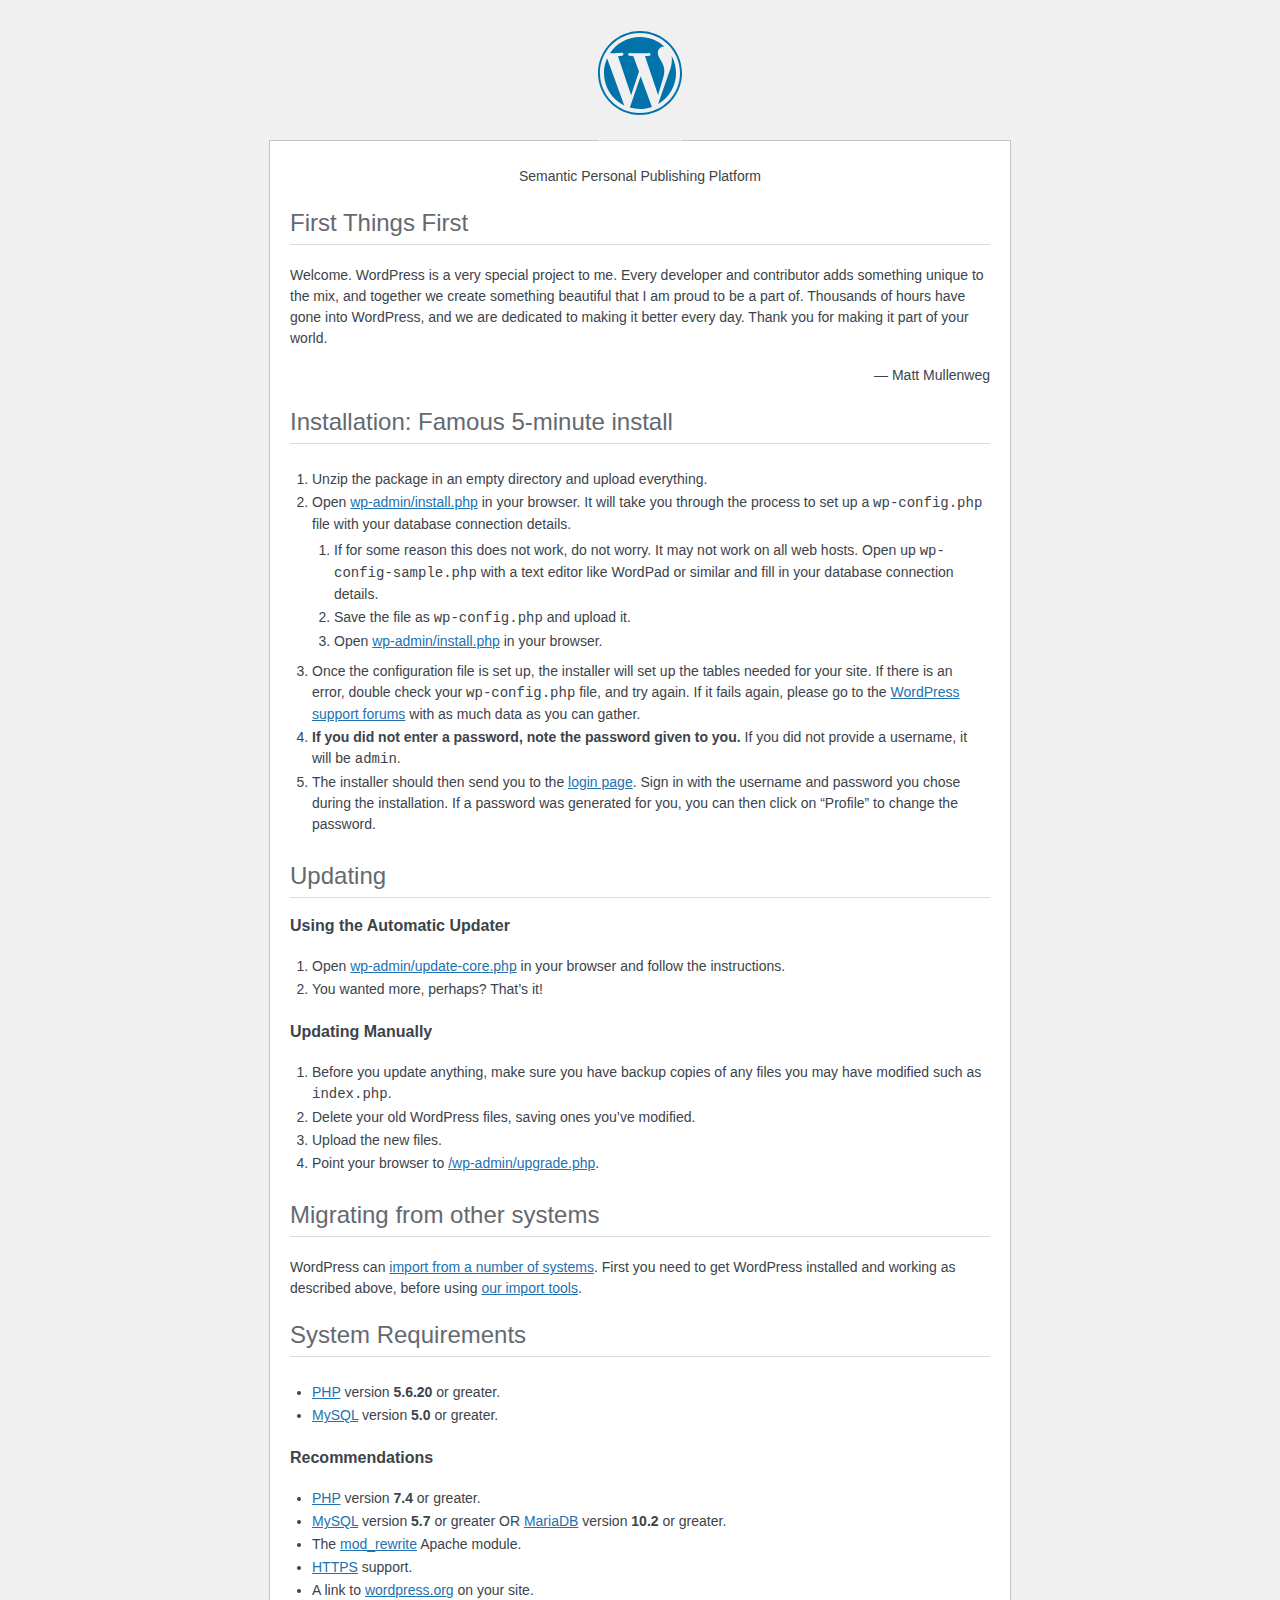
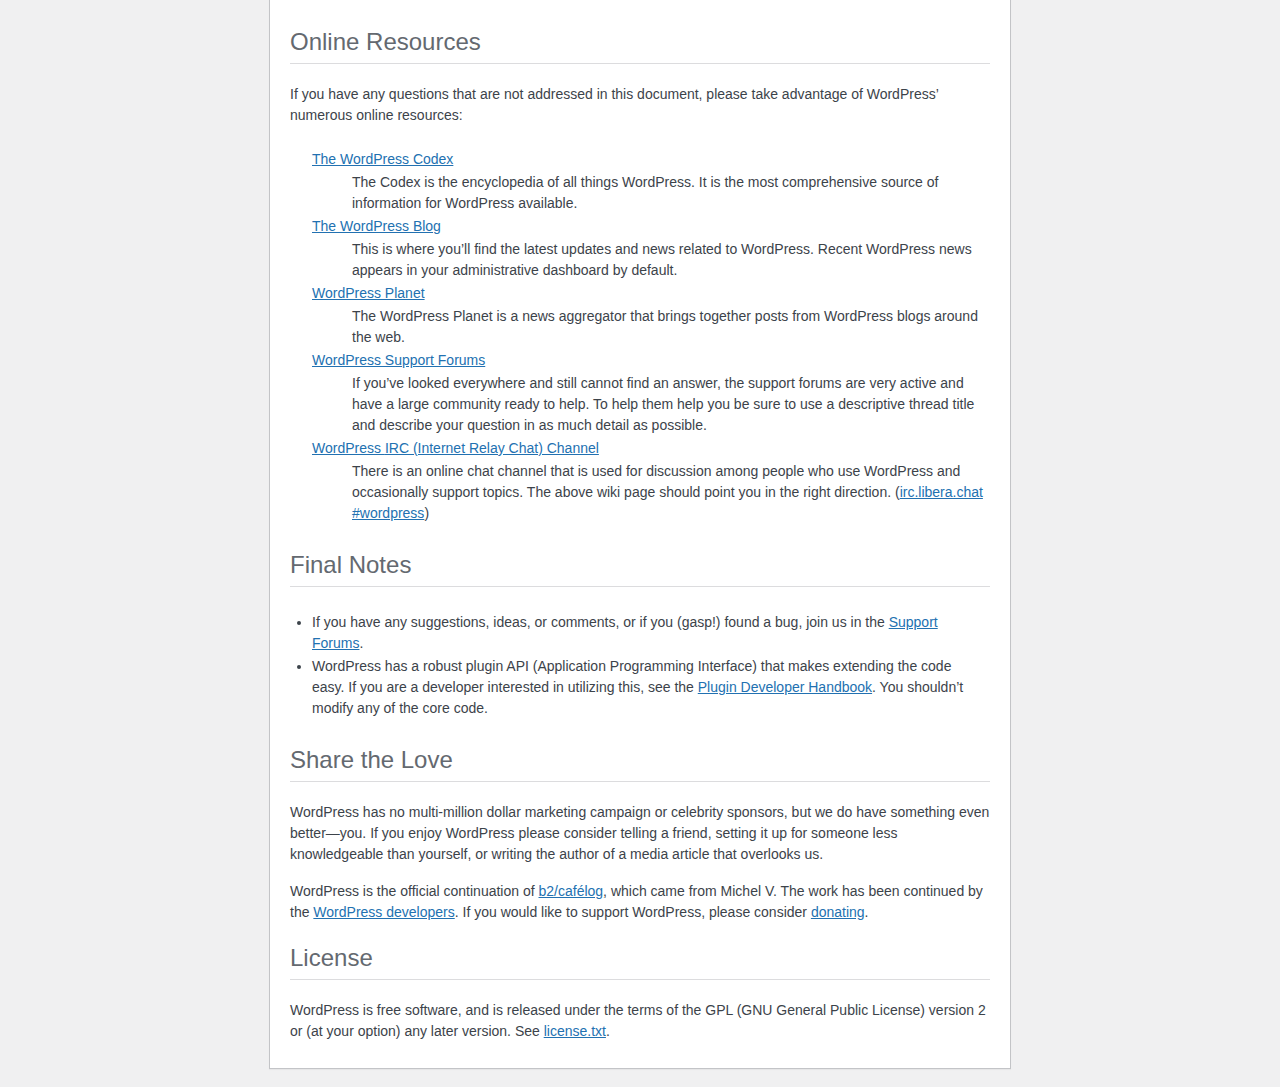
<file: docker/chap4/wordpress02/html/readme.html>
<!DOCTYPE html>
<html lang="en">
<head>
	<meta name="viewport" content="width=device-width" />
	<meta http-equiv="Content-Type" content="text/html; charset=utf-8" />
	<title>WordPress &#8250; ReadMe</title>
	<link rel="stylesheet" href="wp-admin/css/install.css?ver=20100228" type="text/css" />
</head>
<body>
<h1 id="logo">
	<a href="https://wordpress.org/"><img alt="WordPress" src="wp-admin/images/wordpress-logo.png" /></a>
</h1>
<p style="text-align: center">Semantic Personal Publishing Platform</p>

<h2>First Things First</h2>
<p>Welcome. WordPress is a very special project to me. Every developer and contributor adds something unique to the mix, and together we create something beautiful that I am proud to be a part of. Thousands of hours have gone into WordPress, and we are dedicated to making it better every day. Thank you for making it part of your world.</p>
<p style="text-align: right">&#8212; Matt Mullenweg</p>

<h2>Installation: Famous 5-minute install</h2>
<ol>
	<li>Unzip the package in an empty directory and upload everything.</li>
	<li>Open <span class="file"><a href="wp-admin/install.php">wp-admin/install.php</a></span> in your browser. It will take you through the process to set up a <code>wp-config.php</code> file with your database connection details.
		<ol>
			<li>If for some reason this does not work, do not worry. It may not work on all web hosts. Open up <code>wp-config-sample.php</code> with a text editor like WordPad or similar and fill in your database connection details.</li>
			<li>Save the file as <code>wp-config.php</code> and upload it.</li>
			<li>Open <span class="file"><a href="wp-admin/install.php">wp-admin/install.php</a></span> in your browser.</li>
		</ol>
	</li>
	<li>Once the configuration file is set up, the installer will set up the tables needed for your site. If there is an error, double check your <code>wp-config.php</code> file, and try again. If it fails again, please go to the <a href="https://wordpress.org/support/forums/">WordPress support forums</a> with as much data as you can gather.</li>
	<li><strong>If you did not enter a password, note the password given to you.</strong> If you did not provide a username, it will be <code>admin</code>.</li>
	<li>The installer should then send you to the <a href="wp-login.php">login page</a>. Sign in with the username and password you chose during the installation. If a password was generated for you, you can then click on &#8220;Profile&#8221; to change the password.</li>
</ol>

<h2>Updating</h2>
<h3>Using the Automatic Updater</h3>
<ol>
	<li>Open <span class="file"><a href="wp-admin/update-core.php">wp-admin/update-core.php</a></span> in your browser and follow the instructions.</li>
	<li>You wanted more, perhaps? That&#8217;s it!</li>
</ol>

<h3>Updating Manually</h3>
<ol>
	<li>Before you update anything, make sure you have backup copies of any files you may have modified such as <code>index.php</code>.</li>
	<li>Delete your old WordPress files, saving ones you&#8217;ve modified.</li>
	<li>Upload the new files.</li>
	<li>Point your browser to <span class="file"><a href="wp-admin/upgrade.php">/wp-admin/upgrade.php</a>.</span></li>
</ol>

<h2>Migrating from other systems</h2>
<p>WordPress can <a href="https://wordpress.org/support/article/importing-content/">import from a number of systems</a>. First you need to get WordPress installed and working as described above, before using <a href="wp-admin/import.php">our import tools</a>.</p>

<h2>System Requirements</h2>
<ul>
	<li><a href="https://secure.php.net/">PHP</a> version <strong>5.6.20</strong> or greater.</li>
	<li><a href="https://www.mysql.com/">MySQL</a> version <strong>5.0</strong> or greater.</li>
</ul>

<h3>Recommendations</h3>
<ul>
	<li><a href="https://secure.php.net/">PHP</a> version <strong>7.4</strong> or greater.</li>
	<li><a href="https://www.mysql.com/">MySQL</a> version <strong>5.7</strong> or greater OR <a href="https://mariadb.org/">MariaDB</a> version <strong>10.2</strong> or greater.</li>
	<li>The <a href="https://httpd.apache.org/docs/2.2/mod/mod_rewrite.html">mod_rewrite</a> Apache module.</li>
	<li><a href="https://wordpress.org/news/2016/12/moving-toward-ssl/">HTTPS</a> support.</li>
	<li>A link to <a href="https://wordpress.org/">wordpress.org</a> on your site.</li>
</ul>

<h2>Online Resources</h2>
<p>If you have any questions that are not addressed in this document, please take advantage of WordPress&#8217; numerous online resources:</p>
<dl>
	<dt><a href="https://codex.wordpress.org/">The WordPress Codex</a></dt>
		<dd>The Codex is the encyclopedia of all things WordPress. It is the most comprehensive source of information for WordPress available.</dd>
	<dt><a href="https://wordpress.org/news/">The WordPress Blog</a></dt>
		<dd>This is where you&#8217;ll find the latest updates and news related to WordPress. Recent WordPress news appears in your administrative dashboard by default.</dd>
	<dt><a href="https://planet.wordpress.org/">WordPress Planet</a></dt>
		<dd>The WordPress Planet is a news aggregator that brings together posts from WordPress blogs around the web.</dd>
	<dt><a href="https://wordpress.org/support/forums/">WordPress Support Forums</a></dt>
		<dd>If you&#8217;ve looked everywhere and still cannot find an answer, the support forums are very active and have a large community ready to help. To help them help you be sure to use a descriptive thread title and describe your question in as much detail as possible.</dd>
	<dt><a href="https://make.wordpress.org/support/handbook/appendix/other-support-locations/introduction-to-irc/">WordPress <abbr>IRC</abbr> (Internet Relay Chat) Channel</a></dt>
		<dd>There is an online chat channel that is used for discussion among people who use WordPress and occasionally support topics. The above wiki page should point you in the right direction. (<a href="https://web.libera.chat/#wordpress">irc.libera.chat #wordpress</a>)</dd>
</dl>

<h2>Final Notes</h2>
<ul>
	<li>If you have any suggestions, ideas, or comments, or if you (gasp!) found a bug, join us in the <a href="https://wordpress.org/support/forums/">Support Forums</a>.</li>
	<li>WordPress has a robust plugin <abbr>API</abbr> (Application Programming Interface) that makes extending the code easy. If you are a developer interested in utilizing this, see the <a href="https://developer.wordpress.org/plugins/">Plugin Developer Handbook</a>. You shouldn&#8217;t modify any of the core code.</li>
</ul>

<h2>Share the Love</h2>
<p>WordPress has no multi-million dollar marketing campaign or celebrity sponsors, but we do have something even better&#8212;you. If you enjoy WordPress please consider telling a friend, setting it up for someone less knowledgeable than yourself, or writing the author of a media article that overlooks us.</p>

<p>WordPress is the official continuation of <a href="http://cafelog.com/">b2/caf&#233;log</a>, which came from Michel V. The work has been continued by the <a href="https://wordpress.org/about/">WordPress developers</a>. If you would like to support WordPress, please consider <a href="https://wordpress.org/donate/">donating</a>.</p>

<h2>License</h2>
<p>WordPress is free software, and is released under the terms of the <abbr>GPL</abbr> (GNU General Public License) version 2 or (at your option) any later version. See <a href="license.txt">license.txt</a>.</p>

</body>
</html>
</file>
<file: docker/chap4/wordpress02/html/wp-admin/css/install.css>
html {
	background: #f0f0f1;
	margin: 0 20px;
}

body {
	background: #fff;
	border: 1px solid #c3c4c7;
	color: #3c434a;
	font-family: -apple-system, BlinkMacSystemFont, "Segoe UI", Roboto, Oxygen-Sans, Ubuntu, Cantarell, "Helvetica Neue", sans-serif;
	margin: 140px auto 25px;
	padding: 20px 20px 10px;
	max-width: 700px;
	-webkit-font-smoothing: subpixel-antialiased;
	box-shadow: 0 1px 1px rgba(0, 0, 0, 0.04);
}

a {
	color: #2271b1;
}

a:hover,
a:active {
	color: #135e96;
}

a:focus {
	color: #043959;
	box-shadow:
		0 0 0 1px #4f94d4,
		0 0 2px 1px rgba(79, 148, 212, 0.8);
}

h1, h2 {
	border-bottom: 1px solid #dcdcde;
	clear: both;
	color: #646970;
	font-size: 24px;
	padding: 0 0 7px;
	font-weight: 400;
}

h3 {
	font-size: 16px;
}

p, li, dd, dt {
	padding-bottom: 2px;
	font-size: 14px;
	line-height: 1.5;
}

code, .code {
	font-family: Consolas, Monaco, monospace;
}

ul, ol, dl {
	padding: 5px 5px 5px 22px;
}

a img {
	border: 0
}
abbr {
	border: 0;
	font-variant: normal;
}

fieldset {
	border: 0;
	padding: 0;
	margin: 0;
}

label {
	cursor: pointer;
}

#logo {
	margin: -130px auto 25px;
	padding: 0 0 25px;
	width: 84px;
	height: 84px;
	overflow: hidden;
	background-image: url(../images/w-logo-blue.png?ver=20131202);
	background-image: none, url(../images/wordpress-logo.svg?ver=20131107);
	background-size: 84px;
	background-position: center top;
	background-repeat: no-repeat;
	color: #3c434a; /* same as login.css */
	font-size: 20px;
	font-weight: 400;
	line-height: 1.3em;
	text-decoration: none;
	text-align: center;
	text-indent: -9999px;
	outline: none;
}

.step {
	margin: 20px 0 15px;
}
.step, th {
	text-align: left;
	padding: 0;
}
.language-chooser.wp-core-ui .step .button.button-large {
	font-size: 14px;
}
textarea {
	border: 1px solid #dcdcde;
	font-family: -apple-system, BlinkMacSystemFont, "Segoe UI", Roboto, Oxygen-Sans, Ubuntu, Cantarell, "Helvetica Neue", sans-serif;
	width: 100%;
	box-sizing: border-box;
}

.form-table {
	border-collapse: collapse;
	margin-top: 1em;
	width: 100%;
}

.form-table td {
	margin-bottom: 9px;
	padding: 10px 20px 10px 0;
	font-size: 14px;
	vertical-align: top
}

.form-table th {
	font-size: 14px;
	text-align: left;
	padding: 10px 20px 10px 0;
	width: 140px;
	vertical-align: top;
}

.form-table code {
	line-height: 1.28571428;
	font-size: 14px;
}

.form-table p {
	margin: 4px 0 0;
	font-size: 11px;
}

.form-table input {
	line-height: 1.33333333;
	font-size: 15px;
	padding: 3px 5px;
}

input,
submit {
	font-family: -apple-system, BlinkMacSystemFont, "Segoe UI", Roboto, Oxygen-Sans, Ubuntu, Cantarell, "Helvetica Neue", sans-serif;
}

.form-table input[type=text],
.form-table input[type=email],
.form-table input[type=url],
.form-table input[type=password],
#pass-strength-result {
	width: 218px;
}

.form-table th p {
	font-weight: 400;
}

.form-table.install-success th,
.form-table.install-success td {
	vertical-align: middle;
	padding: 16px 20px 16px 0;
}

.form-table.install-success td p {
	margin: 0;
	font-size: 14px;
}

.form-table.install-success td code {
	margin: 0;
	font-size: 18px;
}

#error-page {
	margin-top: 50px;
}

#error-page p {
	font-size: 14px;
	line-height: 1.28571428;
	margin: 25px 0 20px;
}

#error-page code, .code {
	font-family: Consolas, Monaco, monospace;
}

.message {
	border-left: 4px solid #d63638;
	padding: .7em .6em;
	background-color: #fcf0f1;
}

/* rtl:ignore */
#dbname,
#uname,
#pwd,
#dbhost,
#prefix,
#user_login,
#admin_email,
#pass1,
#pass2 {
	direction: ltr;
}


/* localization */
body.rtl,
.rtl textarea,
.rtl input,
.rtl submit {
	font-family: Tahoma, sans-serif;
}

:lang(he-il) body.rtl,
:lang(he-il) .rtl textarea,
:lang(he-il) .rtl input,
:lang(he-il) .rtl submit {
	font-family: Arial, sans-serif;
}

@media only screen and (max-width: 799px) {
	body {
		margin-top: 115px;
	}
	#logo a {
		margin: -125px auto 30px;
	}
}

@media screen and (max-width: 782px) {

	.form-table {
		margin-top: 0;
	}

	.form-table th,
	.form-table td {
		display: block;
		width: auto;
		vertical-align: middle;
	}

	.form-table th {
		padding: 20px 0 0;
	}

	.form-table td {
		padding: 5px 0;
		border: 0;
		margin: 0;
	}

	textarea,
	input {
		font-size: 16px;
	}

	.form-table td input[type="text"],
	.form-table td input[type="email"],
	.form-table td input[type="url"],
	.form-table td input[type="password"],
	.form-table td select,
	.form-table td textarea,
	.form-table span.description {
		width: 100%;
		font-size: 16px;
		line-height: 1.5;
		padding: 7px 10px;
		display: block;
		max-width: none;
		box-sizing: border-box;
	}

	.wp-pwd #pass1 {
		padding-right: 50px;
	}

	.wp-pwd .button.wp-hide-pw {
		right: 0;
	}

	#pass-strength-result {
		width: 100%;
	}
}

body.language-chooser {
	max-width: 300px;
}

.language-chooser select {
	padding: 8px;
	width: 100%;
	display: block;
	border: 1px solid #dcdcde;
	background: #fff;
	color: #2c3338;
	font-size: 16px;
	font-family: Arial, sans-serif;
	font-weight: 400;
}

.language-chooser select:focus {
	color: #2c3338;
}

.language-chooser select option:hover,
.language-chooser select option:focus {
	color: #0a4b78;
}

.language-chooser .step {
	text-align: right;
}

.screen-reader-input,
.screen-reader-text {
	border: 0;
	clip: rect(1px, 1px, 1px, 1px);
	-webkit-clip-path: inset(50%);
	clip-path: inset(50%);
	height: 1px;
	margin: -1px;
	overflow: hidden;
	padding: 0;
	position: absolute;
	width: 1px;
	word-wrap: normal !important;
}

.spinner {
	background: url(../images/spinner.gif) no-repeat;
	background-size: 20px 20px;
	visibility: hidden;
	opacity: 0.7;
	filter: alpha(opacity=70);
	width: 20px;
	height: 20px;
	margin: 2px 5px 0;
}

.step .spinner {
	display: inline-block;
	vertical-align: middle;
	margin-right: 15px;
}

.button.hide-if-no-js,
.hide-if-no-js {
	display: none;
}

/**
 * HiDPI Displays
 */
@media print,
  (-webkit-min-device-pixel-ratio: 1.25),
  (min-resolution: 120dpi) {

	.spinner {
		background-image: url(../images/spinner-2x.gif);
	}

}
</file>
